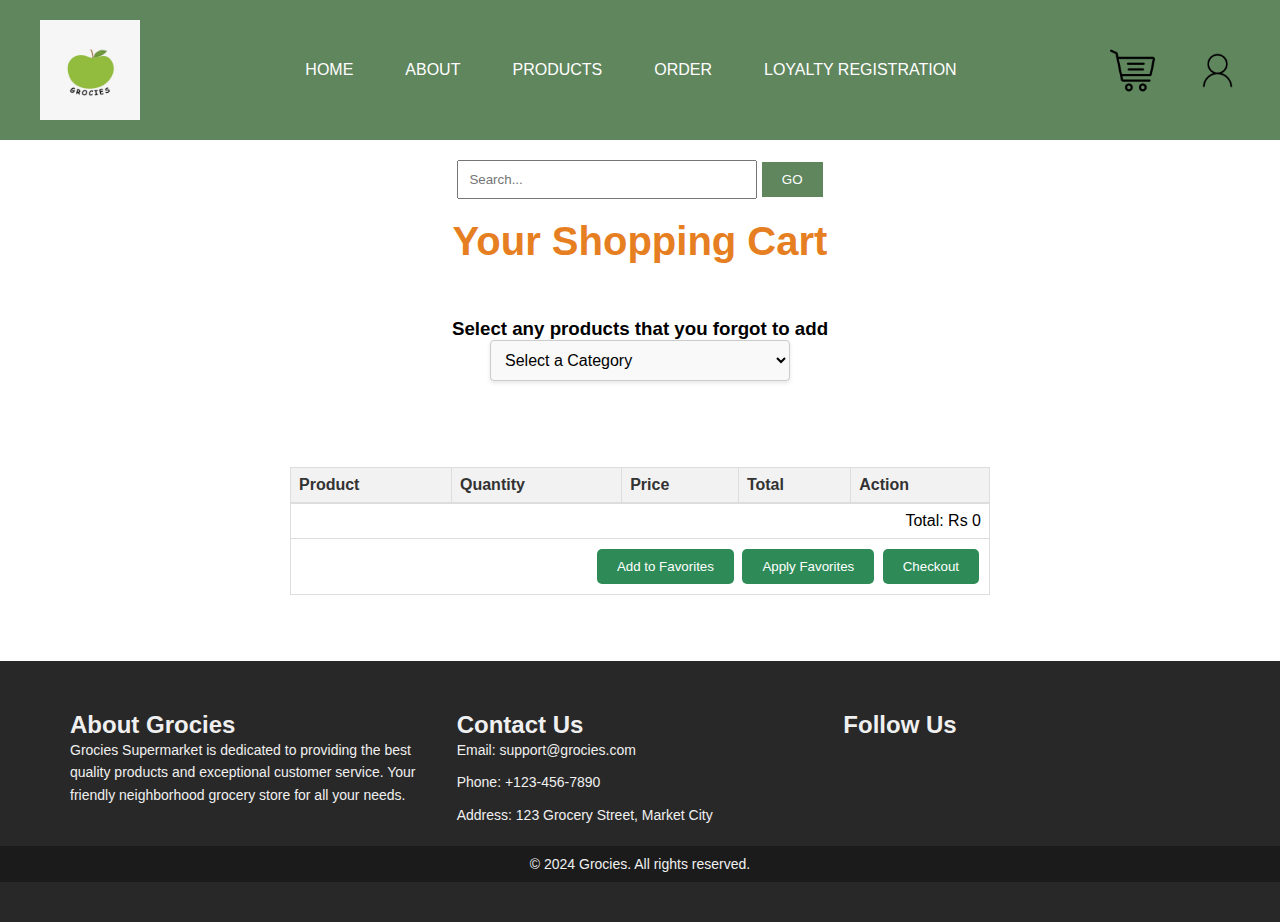
<file: cart.html>
<!DOCTYPE html>
<html lang="en">
<head>
    <meta charset="UTF-8">
    <meta name="viewport" content="width=device-width, initial-scale=1.0">
    <title>Dairy product page Grocies</title>
    <link rel="stylesheet" href="style sheet.css">
</head>
<body>
    <header class="header">
        <img src="image/logo.jpeg" class="logo">
        <nav class="navbar">
            <a href="index.html">HOME</a>
            <a href="about pg.html">ABOUT</a>
            <a href="product link page.html">PRODUCTS</a>
            <a href="checkout.html">ORDER</a>
            <a href="loyalty pg.html">LOYALTY REGISTRATION</a>
        </nav>
    
    
        <div class="icons">
            <a href="cart.html" > <img src="image/Cart.png"  class="icons_img_w_h"></a>
           
            <a href="loyalty pg.html"> <img src="image/User.png" alt="User" class="icons_img_w_h"></a>
        </div>


        <div id="cart-container"></div>
    </header>
    <section class="searchbar">
        <form>
            <input type="text" placeholder="Search...">
            <button type="submit">GO</button>
        </form>
    </section>
    <main>
        <section>
            <div class="daily_header">
                <h1 id="category">Your Shopping Cart</h1>
            </div>
            <br>
        </section>
        <br><br>
        <section>
            <div class="dropdown-container">
                <h3>Select any products that you forgot to add</h3>
                <select id="categoryDropdown">
                    <option value="">Select a Category</option>
                </select>
            </div>
            <div class="products" id="product-list"></div>
            <div id="cart-container"></div>
            <script src="js/drop.js"></script>
            <script src="js/script.js"></script>
        </section>        
        <br><br>
        <section>
            <!-- Cart Table -->
            <div class="table-responsive" style="overflow-x:auto;">
                <table id="cart-table" class="cart-table">
                    <thead>
                        <tr>
                            <th>Product</th>
                            <th>Quantity</th>
                            <th>Price</th>
                            <th>Total</th>
                            <th>Action</th>
                        </tr>
                    </thead>
                    <tbody></tbody>
                </table>
                <table id="cart-table" class="cart-table">
                    <tbody>
                        <tr>
                            <td colspan="5" style="text-align: right;">Total: Rs <span id="orderTotal">0.00</span></td>
                        </tr>
                    </tbody>
                    <tbody>
                        <tr>
                            <td colspan="5" style="text-align: right;">
                                <button id="add-to-favorites-btn" class="add-to-cart">Add to Favorites</button>
                                <button id="apply-favorites-btn" class="add-to-cart">Apply Favorites</button>

                                <a href="checkout.html"><button class="add-to-cart">Checkout</button></a>
                            </td>
                        </tr>
                    </tbody>
                </table>
            </div>
        </section>
        <div class="products" id="product-list"></div>
        <script src="js/cart_script.js"></script>
    </main>
    <br><br>
    <footer class="footer">
        <div class="footer-container">
            <div class="footer-about">
                <h2>About Grocies</h2>
                <p>Grocies Supermarket is dedicated to providing the best quality products and exceptional customer service. Your friendly neighborhood grocery store for all your needs.</p>
            </div>
            <div class="footer-contact">
                <h2>Contact Us</h2>
                <ul>
                    <li>Email: support@grocies.com</li>
                    <li>Phone: +123-456-7890</li>
                    <li>Address: 123 Grocery Street, Market City</li>
                </ul>
            </div>
            <div class="footer-social">
                <h2>Follow Us</h2>
                <div class="social-icons">
                    <a href="https://www.facebook.com/" class="icon-link"><i class="fa fa-facebook fa-2x"></i></a>
                    <a href="https://x.com/i/flow/login" class="icon-link"><i class="fa fa-twitter fa-2x"></i></a>
                    <a href="https://www.instagram.com/" class="icon-link"><i class="fa fa-instagram fa-2x"></i></a>
                </div>
            </div>
        </div>
        <div class="footer-bottom">
            <p>&copy; 2024 Grocies. All rights reserved.</p>
        </div>
    </footer>
</body>
</html>
</file>
<file: style sheet.css>
:root{
  --heading_size: 30px;
  --green_color: green;
  --white_color: white;
  --font_size: 20px;
  --mobile_font:16px
}


/* Global Reset */
* {
  margin: 0;
  padding: 0;
  box-sizing: border-box;
}

/* Body Styling */
body {
  font-family: Arial, sans-serif;
}

/* Header Styling */
.header {
  background-color: #60865e;
  display: flex;
  justify-content: space-between;
  align-items: center;
  padding: 0 20px;
}

.header img {
  margin: 20px;
}

.logo {
  height: 100px;
  width: 100px;
}

.navbar {
  display: flex;
  align-items: center;
}

.navbar a {
  margin-left: 12px;
  text-decoration: none;
  color: var(--white_color);
  padding: 14px 20px;
  display: block;
}

.navbar a:hover {
  background-color: yellowgreen;
}

.dropdown {
  position: relative;
}

.dropdown .dropbtn {
  font-size: 16px; 
  border: none;
  outline: none;
  color: var(--white_color);
  padding: 14px 20px;
  background-color: inherit;
  font-family: inherit;
  margin: 0;
}

.dropdown-content {
  display: none;
  position: absolute;
  background-color: #f9f9f9;
  min-width: 160px;
  box-shadow: 0px 8px 16px 0px rgba(0,0,0,0.2);
  z-index: 1;
}

.dropdown-content a {
  float: none;
  color: black;
  padding: 12px 16px;
  text-decoration: none;
  display: block;
  text-align: left;
}

.dropdown-content a:hover {
  background-color: #ddd;
}

.dropdown:hover .dropdown-content {
  display: block;
}

.dropdown:hover .dropbtn {
  background-color: yellowgreen;
}

.icons {
  display: flex;
}

.icons img {
  margin-left: 20px;
}

.icons_img_w_h {
  width: 45px;
  height: 45px;
  display: block;
  object-fit: cover;
}

.hamburger {
  display: none;
  font-size: 30px;
  cursor: pointer;
  color: white;
  padding: 14px 20px;
}

@media screen and (max-width: 768px) {
  .navbar {
      display: none;
      flex-direction: column;
      width: 100%;
  }

  .navbar a {
      text-align: center;
      margin: 0;
      padding: 10px;
      border-top: 1px solid #ddd;
  }

  .dropdown-content {
      position: static;
      width: 100%;
      box-shadow: none;
  }

  .hamburger {
      display: block;
  }
}

/* Searchbar Styling */
.searchbar {
  background-color: var(--white_color);
  padding: 20px 0;
  text-align: center;
}

.searchbar form {
  display: inline-block;
}

.searchbar input[type="text"] {
  padding: 10px;
  width: 300px;
}




.searchbar button {
  padding: 10px 20px;
  background-color: #60865e;
  color: var(--white_color);
  border: none;
  cursor: pointer;
}

.searchbar button:hover {
  background-color: #2e523a;
}

.size_searchbar{
  size: 50px;
}

@media (max-width: 880px) {
  .searchbar input[type="text"] {
    padding: 10px;
    width: 250px;
  }
 
}

.icon-link{
  padding: 20px;
  text-decoration: none;
  color: inherit;
}

/* Base styles */
.footer {
    background-color: #282828;
    color: #f0f0f0;
    padding: 40px 0;
    font-family: Arial, sans-serif;
}

.footer-container {
    display: flex;
    justify-content: space-between;
    flex-wrap: wrap;
    max-width: 1200px;
    margin: 0 auto;
    padding: 0 20px;
}

.footer-container div {
    flex: 1;
    margin: 10px;
    min-width: 220px;
}

.footer-about,
.footer-contact,
.footer-social {
    margin-bottom: 20px;
}

.footer-about p,
.footer-contact ul {
    font-size: 14px;
    line-height: 1.6;
}

.footer-contact ul {
    list-style: none;
    padding: 0;
}

.footer-contact ul li {
    margin-bottom: 10px;
}

.footer-social .social-icons {
    display: flex;
    align-items: center;
}

.footer-social .icon-link {
    margin-right: 15px;
    color: #f0f0f0;
    text-decoration: none;
}

.footer-social .icon-link:hover {
    color: #ff8c00;
}

.footer-bottom {
    text-align: center;
    padding: 10px 0;
    background-color: #1b1b1b;
}

.footer-bottom p {
    margin: 0;
    font-size: 14px;
}

/* Media queries for mobile responsiveness */
@media screen and (max-width: 768px) {
    .footer-container {
        flex-direction: column;
        align-items: center;
    }

    .footer-container div {
        margin: 10px 0;
    }

    .footer-container div:first-child {
        margin-top: 0;
    }

    .footer-container div:last-child {
        margin-bottom: 0;
    }

    .footer-container div:not(:last-child) {
        border-bottom: 1px solid #666;
        padding-bottom: 20px;
    }
}

/*wishlist*/
.wishlist{
  height: 20px;
  width: 20px;
}


/*price*/
.price{
  color: red;
  font-size: 16px;

}

/*product link page*/

.product_link_img{
  align-items: center;
  display: flex;
 justify-content: center;

}

.product_link_p{
  text-align: center;
}

.product_link_img_w_and_h{
  width: 400px;
  height: 400px;
}

/* Responsive Styles */
@media (max-width: 880px) {
  .product_link_img_w_and_h{
    width: 300px;
    height: 300px;
  }
}




/* home page evergreen */


.mainheader{
  font-size: 40px;
  font-family: Helvetica;
  color: black;
  text-align: center;
}

/* Responsive Styles */
@media (max-width: 880px) {
  .mainheader {
    font-size: 20px;
    text-shadow: #2e523a;
  }
}


/* image*/ 
.mainimage{
display: flex;
justify-content: center; 
align-items: center; 
}

.image_main {
 display: flex;/* Set the height to 150 pixels */
 justify-content: center; 
 flex-wrap: wrap;
 width: 900px;
 height: 450px;
}

@media (max-width: 880px) {
  .image_main {
    width: 300px;
    height: 250px;
  }
}



/*p*/



.welp1{
  font-size: var(--heading_size);
  font-family: Sans-Serif;
  text-align: center;
  color:var(--green_color);
  
}

@media (max-width:880px) {
  .welp1 {
    font-size: 17px;
  }
}

.op{
  display: flex;
  flex-wrap: wrap;
 font-size: 20px;
justify-content: center;
 font-family: Verdana, Geneva, Tahoma, sans-serif;
 text-align: center;
 width: 70%;
 margin: auto; /* Add this line to center the container */

}


@media (max-width:880px){
  .op {
    font-size: var(--mobile_font);
    font-family: Verdana, Geneva, Tahoma, sans-serif;
    padding: 8px;
  }
}

.customers_p{
display: flex;
flex-wrap: wrap;
font-size: 20px;
justify-content: center;
font-family: Verdana, Geneva, Tahoma, sans-serif;
width: 70%;
text-align: center;
margin: auto; 
}

@media (max-width: 880px) {
  .customers_p {
    font-size: var(--mobile_font);
    font-family: Verdana, Geneva, Tahoma, sans-serif;
    padding: 8px;
  }
}

.product_menu_header{
  text-align: center;
   text-underline-position: below;
}

/*flex box*/
.flextopselling{
display: flex;
flex-wrap: wrap;
justify-content:space-around;
padding:20px;
}

.top_selling_h_and_w{
  height: 300px;
  width: 300px;
  flex: 1; /* Allow images to grow and shrink equally */
  margin: 20px; /* Add margin around images */
  object-fit: cover; /* Ensure images cover their container proportionally */
}

@media (max-width: 880px) {
  .top_selling_h_and_w{
   width: 250px;
   height: 250px;
  }
}





/*heading for top selling prodcuts*/

.tsp{
font-family: Arial, Helvetica, sans-serif;
text-align: center;
font-size: var(--font_size);
}

@media (max-width: 880px) {
  .tsp{
   font-size: 18px;
  }
}

.top_selling_imgs_{
  width: 150px;
 height: 150px;
}


@media (max-width: 880px) {
  .top_selling_imgs_{
   width: 100px;
   height: 100px;
  }
}




.center{

 /*adding border*/
display: flex;
flex-wrap: wrap;
text-align: center;
border: 3px solid black ;
margin: 0 auto;
width: 60%;
justify-content: center;

}

.center ul li{
  list-style-position: inside;
}
.center ol li{
list-style-position: inside;
}




/*about page evergreen*/ 



/*table*/
.table{
  margin-left: auto;
  margin-right: auto;
  width: 80%;
  padding: 10px;
  text-align: center;
  border-collapse: collapse;
}

@media (max-width: 880px) {
  .table{
   width: 100%;
  }
}


th,td{
  border: 3px solid rgba(0, 0, 0, 0.6); 
  border-collapse: collapse;
}


.service_img{
  width: 200px;
  height: 200px;
}

@media (max-width: 880px) {
  .service_img{
   width: 100px;
   height: 100px;
  }
}

 
.redp{
  color: red;
  font-size: 20px;
  
}

@media (max-width: 880px) {
  .redp{
   font-size: 14px;
   font-family: Verdana, Geneva, Tahoma, sans-serif;
  }
}

.notep{
  font-size: 18px;
  font-family: Arial, Helvetica, sans-serif;
  color: rgb(69, 69, 5);
}

@media (max-width: 880px) {
  .notep{
   font-size: 14px;
   font-family: Verdana, Geneva, Tahoma, sans-serif;
  }
}


.pricep{
  font-size: 18px;
  font-family: Georgia;
  color:var(--green_color);
}

@media (max-width: 880px) {
  .pricep{
  font-size: 14px;
  font-family: Verdana, Geneva, Tahoma, sans-serif;
  }
}


/*branch*/
  .branch{
  display: flex;
  flex-wrap: wrap;
  justify-content:space-around;
  }


.branchp1{
  font-size:16px;
  font-family: Arial, Helvetica, sans-serif;
  color: brown;
}

.service_branches{
  font-size: var(--heading_size);
  font-family: Helvetica;
  color: black;
  text-align: center;
  background-color: var(--green_color);
}

.branch_img{
  width: 200px;
  height: 200px;
}

@media (max-width: 880px) {
  .branch_img{
   width: 100px;
   height: 100px;
  }
}

.flex_branch {
  display: flex;
  flex-wrap: wrap;
  justify-content: space-around;
  padding: 20px;
}

@media (max-width: 880px) {
  .flex_branch{
   padding: 8px;
  }
}

.branch {
  background-color: #f9f9f9;
  border: 1px solid #ddd;
  border-radius: 8px;
  box-shadow: 0 2px 5px rgba(0, 0, 0, 0.1);
  margin: 10px;
  padding: 16px;
  width: 28%; 
  box-sizing: border-box;
  text-align: center;
  display: flex;
  flex-wrap: wrap;
  justify-content: space-around;
  padding: 20px;
  flex: 1 1 200px;
}




iframe {
  width: 60%;
  height: 200px;
  border: 0;
  border-radius: 8px;
  margin-bottom: 16px;
}


.iframe_img{
  height: 150px;
  width: 150px;
}

@media (max-width: 880px) {
  .iframe_img{
   width: 40%;
   height:30% ;
  }
}




/*order page*/

/* Form Styling */

.header_order{
text-align: center;
}



.form {
  margin: 20px auto;
  width: 75%;
  background-color: #f2f2f2;
  padding: 20px;
  border-radius: 10px;
  box-shadow: 0 0 10px rgba(0, 0, 0, 0.1);
  
}

.loactiondrop{
  max-width: 200px;
}
.form h2 {
  color: #333;
}

.form p {
  font-size: 18px;
}

.form select,
.form input[type="text"],
.form input[type="password"],
.form input[type="date"] {
  width: calc(100% - 10px);
  padding: 10px;
  margin-bottom: 10px;
  border: 1px solid #ccc;
  border-radius: 5px;
  font-size: 18px;
}

.form input[type="submit"],
.form input[type="reset"]
 {
  width: 100px;
  padding: 10px;
  margin-top: 10px;
  border: none;
  border-radius: 5px;
  background-color: #4caf50;
  color:var(--white_color);
  font-size: 16px;
  cursor: pointer;
  transition: background-color 0.3s ease;
}

.form input[type="submit"]:hover,
.form input[type="reset"]:hover {
  background-color: #45a049;
}

.cart_body {
  display: flex;
  justify-content: center;
  align-items: center;
  margin: 0;
  background-color: #f4f4f4;
}

.cart {
  background: #fff;
  padding: 20px;
  box-shadow: 0 0 10px rgba(0, 0, 0, 0.1);
  border-radius: 8px;
}
.cart-header {
  text-align: center;
  margin-bottom: 20px;
}
.cart-item {
  display: flex;
  justify-content: space-between;
  align-items: center;
  padding: 10px 0;
  border-bottom: 1px solid #e0e0e0;
}
.cart-item:last-child {
  border-bottom: none;
}
.cart-item img {
  width: 80px;
  height: auto;
  border-radius: 8px;
}
.item-details {
  flex-grow: 1;
  padding: 0 20px;
}
.item-title {
  font-size: 1.2em;
  margin: 0;
}
.item-price {
  color: #888;
}
.item-quantity {
  display: flex;
  align-items: center;
}
.item-quantity input {
  width: 50px;
  padding: 5px;
  margin-left: 10px;
  text-align: center;
  border: 1px solid #ccc;
  border-radius: 4px;
}
.total {
  text-align: right;
  font-size: 1.2em;
  margin-top: 20px;
}

.button_place_order input[type="submit"]{
  width: 130px;
  padding: 10px;
  margin-top: 10px;
  border: none;
  border-radius: 5px;
  background-color: #4caf50;
  color:var(--white_color);
  font-size: 16px;
  cursor: pointer;
  transition: background-color 0.3s ease; 
}

button_place_order input[type="submit"] :hover{
  background-color: #45a049;
}

/*daily prodcuts page*/



.daily_header{
  text-align: center;
  font-size: 20px;
  color: #e67e22;
}

.maintext{
  text-align: center; 
  font-family: Arial, Helvetica, sans-serif;
   color: rgb(9, 111, 9);
   font-size: var(--font_size);
}

.products {
  display: flex;
  flex-wrap: wrap; 
  gap: 30px; 
  justify-content: center; 
  padding: 15px;
}

.product {
  display: flex;
  flex-direction: column; 
  align-items: center;
  background:var(--white_color);
  border: 2px solid wheat;
  text-align: center;
  height: 400px;
  width: 400px;
 
}

.daily_product_h_w{
  height: 200px;
  width: 200px;
}


.add-to-cart {
  background-color:seagreen; 
  color: var(--white_color);
  border: none; 
  border-radius: 5px;
  padding: 10px 20px; /* Button padding */
  cursor: pointer; 
  transition: all 0.3s ease; 
  margin: 2px;
}


.add-to-cart:hover {
  background-color: black;
  color:var(--white_color);
}




/* loyalty registration */
.heading_loyalty{
  text-align: center;
}


.membership-container {
  text-align: center;
}

.membership-tiers {
  display: flex;
  flex-wrap: wrap;
  justify-content: center;
  margin-top: 20px;
}

.membership-tier {
  background-color: #f9f9f9;
  padding: 20px;
  border-radius: 8px;
  box-shadow: 0 2px 4px rgba(0, 0, 0, 0.1);
  margin: 10px;
  flex: 1 1 200px;
}

.membership-tier:focus {
  background-color:seagreen;
}

.membership-tier h2 {
  font-size: 24px;
  margin-bottom: 10px;
}

.membership-tier p {
  font-size: 18px;
  margin: 5px 0;
}

@media (max-width: 880px) {
  .membership-tier {
      flex-basis: calc(50% - 20px);
  }
}

@media (max-width: 880px) {
  .membership-tier {
      flex-basis: calc(100% - 20px);
  }
}


/* General Styles */
.cartpage {
  width: 90%;
  max-width: 1200px;
  margin: 20px auto;
  background-color: #fff;
  padding: 20px;
  border-radius: 8px;
  box-shadow: 0 2px 5px rgba(0, 0, 0, 0.1);
}

.cart-header h1 {
  text-align: center;
  color: #333;
  margin-bottom: 20px;
}

.product-selection {
  display: flex;
  align-items: center;
  margin-bottom: 20px;
}

.product-selection label {
  margin-right: 10px;
  width: 200px;
  font-weight: bold;
}

.product-selection select,
.product-selection input {
  padding: 8px;
  margin-right: 10px;
  border: 1px solid #ddd;
  border-radius: 4px;
  width: 150px;
}

.product-selection button {
  padding: 10px 15px;
  background-color: #28a745;
  color: #fff;
  border: none;
  border-radius: 4px;
  cursor: pointer;
  transition: background-color 0.3s;
}

.product-selection button:hover {
  background-color: #218838;
}

.cart-items {
  margin-top: 20px;
}

#cart-table {
  width: 100%;
  border-collapse: collapse;
  margin-bottom: 20px;
}

#cart-table th,
#cart-table td {
  border: 1px solid #ddd;
  padding: 8px;
  text-align: left;
}

#cart-table th {
  background-color: #f2f2f2;
  color: #333;
}

#cart-table tr:nth-child(even) {
  background-color: #f9f9f9;
}

#cart-table tr:hover {
  background-color: #f1f1f1;
}

.remove-item-btn {
  background-color: #ff4d4d;
  color: white;
  border: none;
  padding: 5px 10px;
  cursor: pointer;
  border-radius: 4px;
}

.remove-item-btn:hover {
  background-color: #ff0000;
}

.total {
  margin-top: 20px;
  font-weight: bold;
  text-align: right;
}

.total p {
  margin: 5px 0;
}

.button_place_order {
  text-align: right;
  margin-top: 20px;
}

.button_place_order input {
  padding: 10px 20px;
  background-color: #007bff;
  color: #fff;
  border: none;
  border-radius: 4px;
  cursor: pointer;
  transition: background-color 0.3s;
}

.button_place_order input:hover {
  background-color: #0056b3;
}

/* Responsive Styles */
@media (max-width: 768px) {
  .product-selection {
    flex-direction: column;
    align-items: flex-start;
  }

  .product-selection label,
  .product-selection select,
  .product-selection input,
  .product-selection button {
    width: 100%;
    margin: 5px 0;
  }

  .product-selection label {
    width: auto;
  }

  .total {
    text-align: left;
  }

  .button_place_order {
    text-align: center;
  }

  .button_place_order input {
    width: 100%;
  }
}

@media (max-width: 480px) {
  #cart-table th, #cart-table td {
    padding: 5px;
  }

  .remove-item-btn {
    padding: 5px;
  }
}

#cart-container {
  position: relative;
  display: inline-block;
  text-align: center;
  position: fixed;
  bottom: 30px;
  right: 1px;
  z-index: 999; /* Ensure it's above other elements */
  background-color: white;
}


#cart-text {
  position: absolute;
  top: 50%;
  left: 50%;
  transform: translate(-50%, -50%);
  font-size: 30px;
  font-weight: bold;
}
  
#cart-table {
    width: 700px; /* Adjust width as needed */
    margin: 0 auto;
    border-collapse: collapse;
  }

  #cart-footer {
    text-align: right;
  }

  #button-container {
    display: flex;
    justify-content: space-between;
  }

  .dropdown-container {
    display: flex;
    flex-direction: column;
    align-items: center;
    justify-content: center;

}

.dropdown-label {
    font-size: 18px;
    margin-bottom: 10px;
}

.dropdown {
    padding: 10px;
    font-size: 16px;
}


/* CSS for dropdown box */
#categoryDropdown {
  width: 100%;
  padding: 10px;
  font-size: 16px;
  border: 1px solid #ccc;
  border-radius: 4px;
  background-color: #f9f9f9;
  box-shadow: 0 2px 4px rgba(0, 0, 0, 0.1);
}

#categoryDropdown:focus {
  border-color: #007bff;
  box-shadow: 0 0 5px rgba(0, 123, 255, 0.5);
  outline: none;
}

/* Center the dropdown container */
.dropdown-container {
  display: flex;
  justify-content: center;
  margin-bottom: 20px;
}

.dropdown-container select {
  max-width: 300px; /* Set a max width for the dropdown */
}


/* table checkout*/


/*Checkout Page */
.custom-button {
  background-color: #1fba00; /* Blue background */
  border: none; /* Remove borders */
  color: white; /* White text */
  padding: 15px 32px; /* Some padding */
  text-align: center; /* Center the text */
  text-decoration: none; /* Remove underline */
  display: inline-block; /* Get the element to fit inside its container */
  font-size: 16px; /* Increase font size */
  margin: 4px 2px; /* Some margin */
  cursor: pointer; /* Pointer/hand icon */
  border-radius: 12px; /* Rounded corners */
  transition: background-color 0.3s, transform 0.3s; /* Smooth transition for hover effects */
}

.custom-button:hover {
  background-color: #086e02; /* Darker background on hover */
  transform: scale(1.05); /* Slightly larger button on hover */
}
</file>
